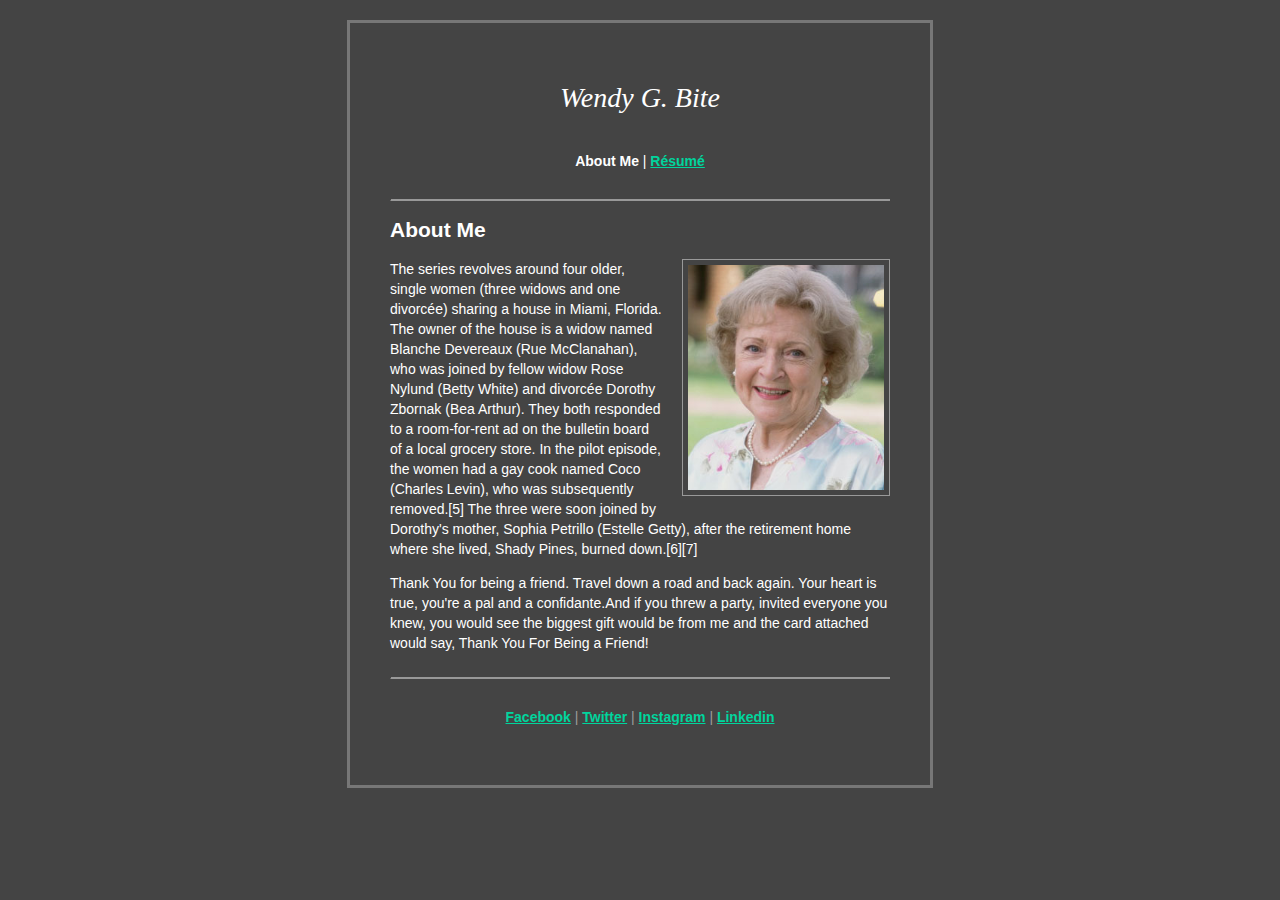
<file: wendybite/index.html>
<!DOCTYPE html>
<html>
<head>
	<title>Wendy G Bite</title>
	<link rel="stylesheet" type="text/css" href="styles/main.css">
</head>
<body>

<header>
	<h1>Wendy G. Bite</h1>

	<nav>
		<a href="#" class="active">About Me</a> | 
		<a href="resume.html">Résumé</a>
	</nav>	

</header>
<hr>
<section>
	<h2>About Me</h2>

	<div class="clearfix">
	<p><img src="assets/Betty-White.jpg" alt="Betty White photo">The series revolves around four older, single women (three widows and one divorcée) sharing a house in Miami, Florida. The owner of the house is a widow named Blanche Devereaux (Rue McClanahan), who was joined by fellow widow Rose Nylund (Betty White) and divorcée Dorothy Zbornak (Bea Arthur). They both responded to a room-for-rent ad on the bulletin board of a local grocery store. In the pilot episode, the women had a gay cook named Coco (Charles Levin), who was subsequently removed.[5] The three were soon joined by Dorothy's mother, Sophia Petrillo (Estelle Getty), after the retirement home where she lived, Shady Pines, burned down.[6][7]</p>

	
	
	<p>Thank You for being a friend. Travel down a road and back again. Your heart is true, you're a pal and a confidante.And if you threw a party, invited everyone you knew, you would see the biggest gift would be from me and the card attached would say, Thank You For Being a Friend!</p>
</div>


</section>
<hr>
<footer>
	<nav>
		<a href="#">Facebook</a> |
		<a href="#">Twitter</a> |
		<a href="#">Instagram</a> |
		<a href="#">Linkedin</a>
	</nav>
</footer>


</body>
</html>
</file>
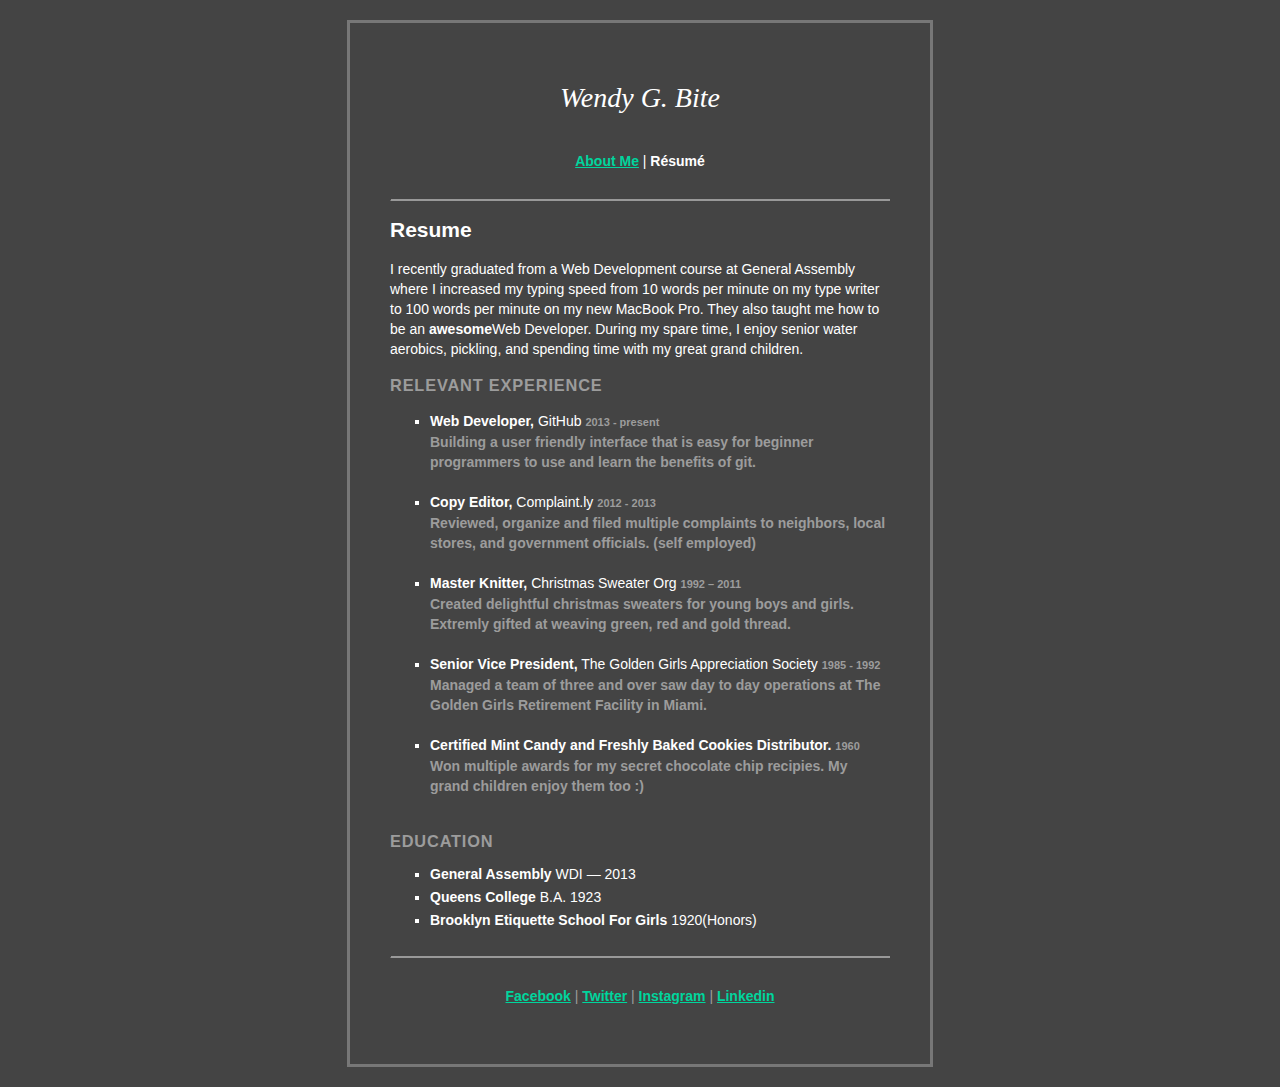
<file: wendybite/resume.html>
<!DOCTYPE html>
<html>
<head>
	<title>Resume</title>
	<link rel="stylesheet" type="text/css" href="styles/main.css">
</head>
<body>

<header>
	<h1>Wendy G. Bite</h1>

	<nav>
		<a href="index.html">About Me</a> | 
		<a href="#" class="active">Résumé</a>
	</nav>	

</header>
<hr>
<section>
	<article>
		<h2>Resume</h2>
		<p>I recently graduated from a Web Development course at General Assembly where I increased my typing speed from 10 words per minute on my type writer to 100 words per minute on my new MacBook Pro. They also taught me how to be an <strong>awesome</strong>Web Developer. During my spare time, I enjoy senior water aerobics, pickling, and spending time with my great grand children.</p>



	</article>


	<article>
		<h3>Relevant Experience</h3>
		<ul>
			<li><strong>Web Developer,</strong> GitHub <span class="description"><span class="date">2013 - present</span><br>Building a user friendly interface that is easy for beginner programmers to use and learn the benefits of git.</span></li>
			<li><strong>Copy Editor,</strong> Complaint.ly <span class="description"><span class="date">2012 - 2013</span><br>Reviewed, organize and filed multiple complaints to neighbors, local stores, and government officials. (self employed)</span></li>
			<li><strong>Master Knitter,</strong> Christmas Sweater Org <span class="description"><span class="date">1992 – 2011</span><br>Created delightful christmas sweaters for young boys and girls. Extremly gifted at weaving green, red and gold thread.</span></li>
			<li><strong>Senior Vice President,</strong> The Golden Girls Appreciation Society <span class="description"><span class="date">1985 - 1992</span><br>Managed a team of three and over saw day to day operations at The Golden Girls Retirement Facility in Miami.</span></li>
			<li><strong>Certified Mint Candy and Freshly Baked Cookies Distributor.</strong> <span class="description"><span class="date">1960</span><br>Won multiple awards for my secret chocolate chip recipies. My grand children enjoy them too :)</span></li>


		</ul>

	</article>


	<article>
		<h3>Education</h3>
		<ul class="edu">
			<li><strong>General Assembly</strong> WDI — 2013</li>
			<li><strong>Queens College</strong> B.A. 1923</li>
			<li><strong>Brooklyn Etiquette School For Girls</strong> 1920(Honors)</li>
		</ul>

	</article>



</section>


<hr>
<footer>
	<nav>
		<a href="#">Facebook</a> |
		<a href="#">Twitter</a> |
		<a href="#">Instagram</a> |
		<a href="#">Linkedin</a>
	</nav>
</footer>


</body>
</html>
</file>
<file: wendybite/styles/main.css>
body {
	margin: 20px auto;
	border: 3px solid #777777;
	background-color: #444444;
	font-family: Arial, sans-serif;
	font-size: 14px;
	padding: 40px;
	max-width: 500px;
	width: 60%;
	color: white;
}

header {
	text-align: center;
}


p {
	line-height: 20px;
	
}

img {
	border: 1px solid #999999;
	padding: 5px;
	float: right;
	margin: 0 0 20px 20px;
	height: 225px;
}


.clearfix:after {
	clear: both;
	content: "";
	display: block;
}

h1 {
	font-family: 'Times New Roman';
	font-style: italic;
	font-weight: 500;
}

h3 {
	text-transform: uppercase;
	color: #9c9c9c;
	letter-spacing: .05em;
	font-weight: 700;
}


footer {
	text-align: center;
	color: #9c9c9c;
}


a {
	color: #00d59d;
	font-weight: 900;
}

li {
	list-style-type: square;
	padding-bottom: 20px;
}
	

nav {
	padding-top: 20px;
	padding-bottom: 20px;
}


hr {
	margin: 10px 0;
	border-top: 1px solid;
	border-color: #999999
	
}

.description {
	color: #9c9c9c;
	line-height: 20px;
	font-weight: 600;
}

.edu {
	line-height: 3px;
	padding-top: 5px;
}

.active { 
    color: white;
    text-decoration: none;
}

.date {
	font-size: 11px;
	font-weight: 600;
}
</file>
